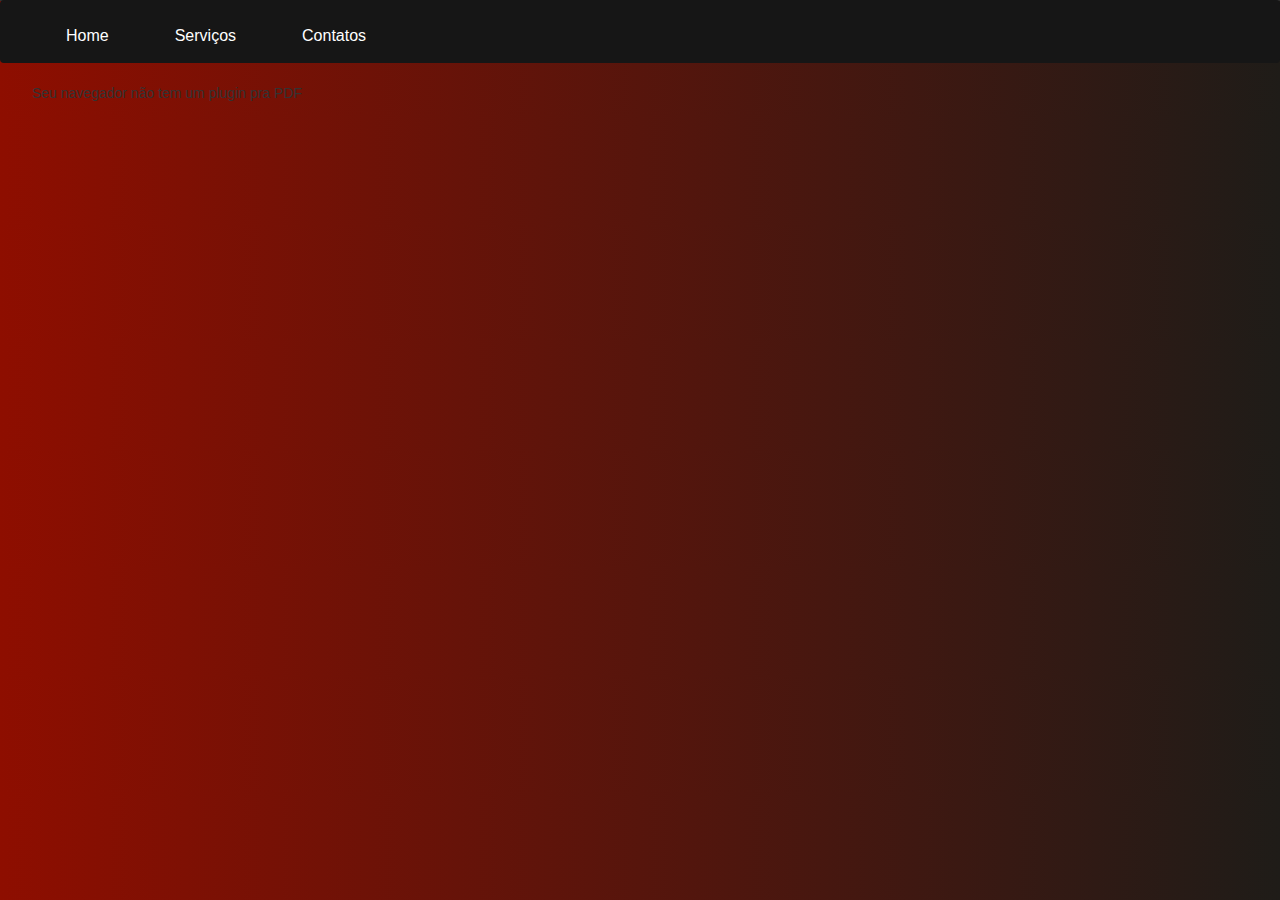
<file: src/cardapio.html>
<!DOCTYPE html>
<html lang="pt-br">
<heade>
    <title>Vipshamburgueria</title>
    <meta http-equiv="Content-Type" content="text/html; charset=UTF-8">
    <meta name="viewport" content="width=device-width, initial-scale=1.0">
    <link href="../css/cardapio.css" rel="stylesheet" type="text/css">
    <link rel="stylesheet" href="https://maxcdn.bootstrapcdn.com/bootstrap/3.3.7/css/bootstrap.min.css">
    <script src="https://ajax.googleapis.com/ajax/libs/jquery/3.3.1/jquery.min.js"></script>
    <script src="https://maxcdn.bootstrapcdn.com/bootstrap/3.3.7/js/bootstrap.min.js"></script>
</heade>

  <body>
    <header>
    <nav class="navbar col-lg-12 col-lg-12 col-sm-12 col-md-12-col-xs-12 col-md-5-col-xls-12" id="navMain">
      <div class="subnav">
        <button class="subnavbtn">Home <i class="fa fa-caret-down"></i></button>
        <div class="subnav-content">
          <a href="index.html" alt="Promoçõe da semana">Oferta da semana</a>
          <a href="index.html"alt="Historia loja">Historia</a>
          <a href="index.html#CArdhamb"alt="Hamburgues historia">hamburgueres</a>
  
        </div>
      </div>
      <div class="subnav">
        <button class="subnavbtn">Serviços <i class="fa fa-caret-down"></i></button>
        <div class="subnav-content">
          <a href="galeriaft.html">Galeria de fotos</a>
          <a href="ecomerce.html">Nosso hamburguer</a>
          <a href="cardapio.html">Cardapio</a>
        </div>
      </div>
      <div class="subnav">
        <button class="subnavbtn">Contatos <i class="fa fa-caret-down"></i></button>
        <div class="subnav-content">
          <a href="https://www.ifood.com.br/?gclid=EAIaIQobChMIwsv_vdPZ6AIVAweRCh1MUQypEAAYAiAAEgKqrPD_BwE" target="_blanck">IFOOD</a>
          <a href="#instagram">Instagram</a>
          <a href="#facebook">Facebook</a>
          <a href="https://api.whatsapp.com/send?l=pt&amp;phone=5511988351473" target="_blank">whatsapp</a>
  
        </div>
      </div>
    </nav>
  </header>
  <main>
  <section>
    <div class="container-fluid" id="containerImg">
        <div class="row">
          <object data="../img/TABELA DE PREÇO VENDA HAMBURGUER.pdf" type="application/pdf" id="imgpdf" alt="cardapio">
            <p>Seu navegador não tem um plugin pra PDF</p>
        </object>
        </div>
    </div>
  </section>
</main>
  </body>

    </html>
</file>
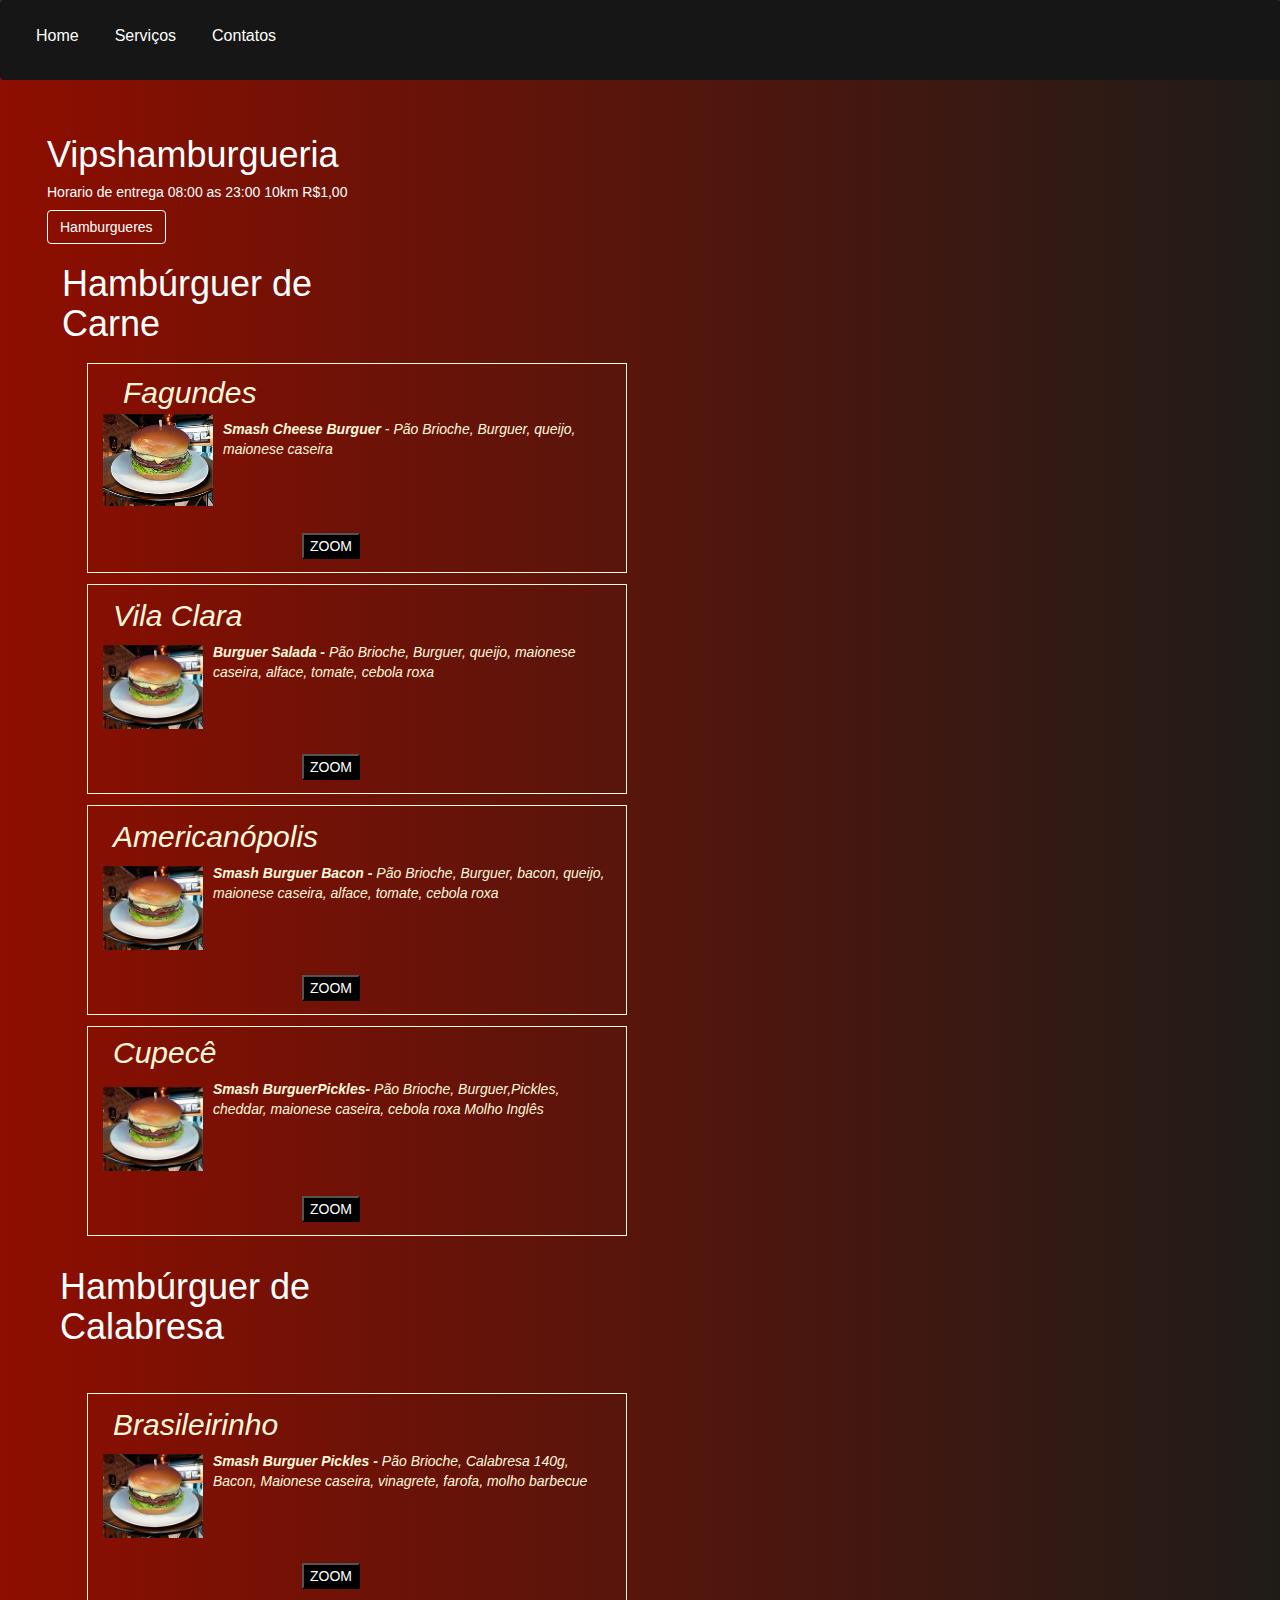
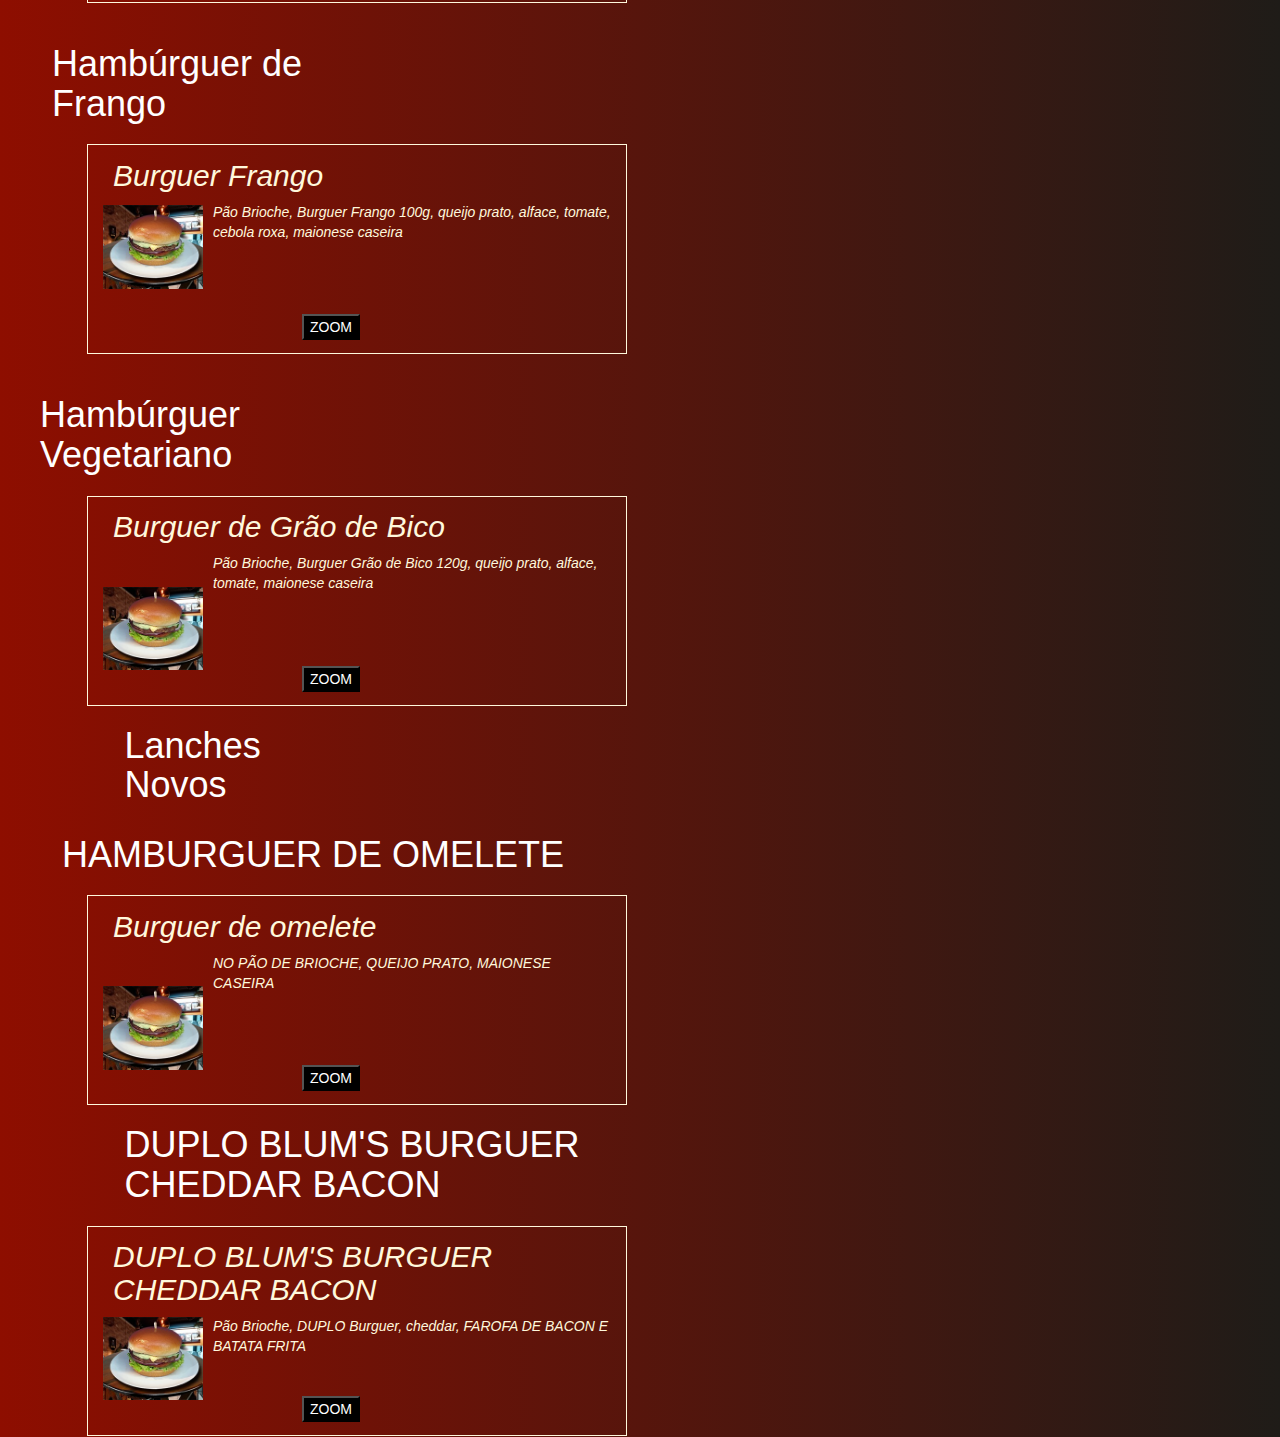
<file: src/ecomerce.html>
<!DOCTYPE html>
<html lang="pt-br">
<heade>
  <title>Vipshamburgueria</title>
  <meta http-equiv="Content-Type" content="text/html; charset=UTF-8">
  <meta name="viewport" content="width=device-width, initial-scale=1.0">
  <link href="../css/ecomerce.css" rel="stylesheet" type="text/css">
  <link rel="stylesheet" href="https://maxcdn.bootstrapcdn.com/bootstrap/3.3.7/css/bootstrap.min.css">
  <script src="https://ajax.googleapis.com/ajax/libs/jquery/3.3.1/jquery.min.js"></script>
  <script src="https://maxcdn.bootstrapcdn.com/bootstrap/3.3.7/js/bootstrap.min.js"></script>
</heade>

<body>
  <header>
    <nav class="navbar col-lg-12 col-lg-12 col-sm-12 col-md-12-col-xs-12 col-md-12-col-xls-12" id="navMain">
      <div class="subnav">
        <button class="subnavbtn">Home <i class="fa fa-caret-down"></i></button>
        <div class="subnav-content">
          <a href="index.html" alt="Promoçõe da semana">Oferta da semana</a>
          <a href="index.html" alt="Historia loja">Historia</a>
          <a href="index.html#CArdhamb" alt="Hamburgues historia">hamburgueres</a>

        </div>
      </div>

      <div class="subnav">
        <button class="subnavbtn">Serviços <i class="fa fa-caret-down"></i></button>
        <div class="subnav-content">
          <a href="galeriaft.html">Galeria de fotos</a>
          <a href="ecomerce.html">Nosso hamburguer</a>
          <a href="cardapio.html">Cardapio</a>
        </div>
      </div>
      <div class="subnav">
        <button class="subnavbtn">Contatos <i class="fa fa-caret-down"></i></button>
        <div class="subnav-content">
          <a href="https://www.ifood.com.br/?gclid=EAIaIQobChMIwsv_vdPZ6AIVAweRCh1MUQypEAAYAiAAEgKqrPD_BwE"
            target="_blanck">IFOOD</a>
          <a href="#instagram">Instagram</a>
          <a href="#facebook">Facebook</a>
          <a href="https://api.whatsapp.com/send?l=pt&amp;phone=5511988351473" target="_blank">whatsapp</a>
        </div>
      </div>
    </nav>
  </header>
  <main>
    <section>
      <div class="container col-lg-4 col-lg-4 col-sm-4 col-md-4-col-xs-4 col-md-4-col-xls-4" id="ecomercetit">
        <h1>Vipshamburgueria</h1>
        <h5>Horario de entrega 08:00 as 23:00 10km R$1,00</h5>

        <div class="dropdown">
          <a class="btn btn-secondary dropdown-toggle" href="#" role="button" id="dropdownMenuLink"
            data-toggle="dropdown" aria-haspopup="true" aria-expanded="false">
            Hamburgueres
          </a>

          <div class="dropdown-menu" aria-labelledby="dropdownMenuLink">
            <ul>
              <li><a class="dropdown-item" href="#cardcarn">Carne</a></li>
              <li><a class="dropdown-item" href="#cardcalabresa">Calabresa</a></li>
              <li><a class="dropdown-item" href="#cardfrango">Frango</a></li>
              <li><a class="dropdown-item" href="#cardvegeta">vegetariano</a></li>
              <li><a class="dropdown-item" href="#lancamentos">Lanches Novos</a></li>
              <ul>
          </div>
        </div>

        <div class="container col-lg-8 col-lg-8 col-sm-8 col-md-8-col-xs-8 col-md-8-col-xls-8" id="cardcarn">
          <h1>Hambúrguer de Carne</h1>
        </div>

        <div class="container col-lg-4 col-lg-4 col-sm-4 col-md-4-col-xs-4 col-md-4-col-xls-4" id="contcarnFR">
          <img src="../img/SBKV6555.JPG" class="responsive" id="contcarnIMG00" alt="Fagundes Smash Cheese Burguer">
          <div class="card" id="cardcarn00">
            <h2>Fagundes</h2>
            <p class="float-esquerda"><b>Smash Cheese Burguer</b> - Pão Brioche, Burguer,
              queijo, maionese caseira</p>
          </div>
        </div>

        <div class="container col-lg-2 col-lg-2 col-sm-2 col-md-2-col-xs-2 col-md-2-col-xls-2">
          <!-- The Modal -->
          <button id="bottom00">ZOOM</button>
        </div>
        <!-- The Modal -->
        <div id="myModal" class="modal">
          <!-- Modal content -->
          <div class="modal-content">
            <div class="modal-header">
              <h2>Fagundes Smash Cheese Burguer</h2>
              <p>
                <li>1 carne: R$18,00</li>
                <li>2 carne: R$26,00</li>
                <li>3 carne: R$30,00</li>

              </p>
              <div class="zoom">

                <img src="../img/SBKV6555.JPG" class="responsive" id="IMGMOda" alt="Fagundes Smash Cheese Burguer">

              </div>
            </div>
          </div>
        </div>

        <div class="container col-lg-8 col-lg-8 col-sm-8 col-md-8-col-xs-8 col-md-8-col-xls-8">
        </div>
        <div class="container col-lg-4 col-lg-4 col-sm-4 col-md-4-col-xs-4 col-md-4-col-xls-4" id="contcarnFR1">
          <img src="../img/SBKV6555.JPG" class="responsive" id="contcarnIMG01" alt="Vila Clara Smash Burguer Salada">
          <div class="card" id="cardcarn01">
            <h2>Vila Clara </h2>
            <p class="float-esquerda"> <b> Burguer Salada -</b> Pão Brioche,
              Burguer, queijo, maionese caseira, alface, tomate, cebola roxa</p>

          </div>
        </div>

        <div class="container col-lg-2 col-lg-2 col-sm-2 col-md-2-col-xs-2 col-md-2-col-xls-2">
          <!-- The Modal -->
          <button id="bottom01">ZOOM</button>
        </div>
        <!-- The Modal -->
        <div id="myModal1" class="modal">
          <!-- Modal content -->
          <div class="modal-content">
            <div class="modal-header">
              <h2>"Vila Clara Smash Burguer Salada" </h2>
              <li>1 carne: R$18,00</li>
              <li>2 carne: R$26,00</li>
              <li>3 carne: R$30,00</li>

              <div class="zoom">

                <img src="../img/SBKV6555.JPG" class="responsive" id="IMGMOda1" alt="lanche Vila Clara Smash Burguer Salada ">

              </div>
            </div>
          </div>
        </div>

        <div class="container col-lg-8 col-lg-8 col-sm-8 col-md-8-col-xs-8 col-md-8-col-xls-8" >
        </div>
        <div class="container col-lg-4 col-lg-4 col-sm-4 col-md-4-col-xs-4 col-md-4-col-xls-4" id="contcarnFR2">
          <img src="../img/SBKV6555.JPG" class="responsive" id="contcarnIMG02" alt="Americanópolis Smash Burguer Bacon">
          <div class="card" id="cardcarn02">
            <h2>Americanópolis</h2>
            <p class="float-esquerda"> <b>Smash Burguer Bacon -</b> Pão Brioche, Burguer,
              bacon, queijo, maionese caseira, alface, tomate, cebola roxa</p>
          </div>
        </div>

        <div class="container col-lg-2 col-lg-2 col-sm-2 col-md-2-col-xs-2 col-md-2-col-xls-2">
          <!-- The Modal -->
          <button id="bottom02">ZOOM</button>
        </div>
        <!-- The Modal -->
        <div id="myModal2" class="modal">
          <!-- Modal content -->
          <div class="modal-content">
            <div class="modal-header">
              <h2>"Americanópolis Smash Burguer Bacon" </h2>
              <li>1 carne: R$18,00</li>
              <li>2 carne: R$26,00</li>
              <li>3 carne: R$30,00</li>

              <div class="zoom">

                <img src="../img/SBKV6555.JPG" class="responsive" id="IMGMOda2" alt="lanche americanopolis">

              </div>
            </div>
          </div>
        </div>

        <div class="container col-lg-8 col-lg-8 col-sm-8 col-md-8-col-xs-8 col-md-8-col-xls-8" >
        </div>
        <div class="container col-lg-4 col-lg-4 col-sm-4 col-md-4-col-xs-4 col-md-4-col-xls-4" id="contcarnFR3">
          <img src="../img/SBKV6555.JPG" class="responsive" id="contcarnIMG03" alt="Cupecê Smash Burguer Pickles">
          <div class="card" id="cardcarn03">
            <h2> Cupecê </h2>
            <p class="float-esquerda"><b>Smash BurguerPickles-</b>
              Pão Brioche, Burguer,Pickles, cheddar, maionese caseira, 
              cebola roxa Molho Inglês</p>
          </div>
        </div>


        <div class="container col-lg-2 col-lg-2 col-sm-2 col-md-2-col-xs-2 col-md-2-col-xls-2">
          <!-- The Modal -->
          <button id="bottom03">ZOOM</button>
        </div>
        <!-- The Modal -->
        <div id="myModal3" class="modal">
          <!-- Modal content -->
          <div class="modal-content">
            <div class="modal-header">
              <h2>"Cupecê Smash Burguer Pickles" </h2>
              <li>1 carne: R$18,00</li>
              <li>2 carne: R$26,00</li>
              <li>3 carne: R$30,00</li>

              <div class="zoom">

                <img src="../img/SBKV6555.JPG" class="responsive" id="IMGMOda3" alt="Cupecê Smash Burguer Pickles">

              </div>
            </div>
          </div>
        </div>

        <div class="container col-lg-8 col-lg-8 col-sm-8 col-md-8-col-xs-8 col-md-8-col-xls-8" id="cardcalabresa">
          <h1>Hambúrguer de Calabresa</h1>
        </div>

        <div class="container col-lg-8 col-lg-8 col-sm-8 col-md-8-col-xs-8 col-md-8-col-xls-8">
        </div>

        <div class="container col-lg-4 col-lg-4 col-sm-4 col-md-4-col-xs-4 col-md-4-col-xls-4" id="contcarnFR4">
          <img src="../img/SBKV6555.JPG" class="responsive" id="contcarnIMG04" alt="Brasileirinho">
          <div class="card" id="cardcarn04">
            <h2> Brasileirinho </h2>
            <p class="float-esquerda"> <b>Smash Burguer Pickles -</b> Pão Brioche,
              Calabresa 140g, Bacon, Maionese caseira, vinagrete, farofa, molho barbecue</p>
          </div>
        </div>


        <div class="container col-lg-2 col-lg-2 col-sm-2 col-md-2-col-xs-2 col-md-2-col-xls-2">
          <!-- The Modal -->
          <button id="bottom04">ZOOM</button>
        </div>
        <!-- The Modal -->
        <div id="myModal4" class="modal">
          <!-- Modal content -->
          <div class="modal-content">
            <div class="modal-header">
              <h2>"Burguer Brasileirinho" </h2>
              <li> Preço unidade R$18,00</li>


              <div class="zoom">

                <img src="../img/SBKV6555.JPG" class="responsive" id="IMGMOda4" alt="Brasileirinho">

              </div>
            </div>
          </div>
        </div>

        <div class="container col-lg-8 col-lg-8 col-sm-8 col-md-8-col-xs-8 col-md-8-col-xls-8" id="cardfrango">
          <h1>Hambúrguer de Frango</h1>
        </div>
        <div class="container col-lg-8 col-lg-8 col-sm-8 col-md-8-col-xs-8 col-md-8-col-xls-8" >
        </div>

        <div class="container col-lg-4 col-lg-4 col-sm-4 col-md-4-col-xs-4 col-md-4-col-xls-4" id="contcarnFR5">
          <img src="../img/SBKV6555.JPG" class="responsive" id="contcarnIMG05" alt=" Burguer Frango">
          <div class="card" id="cardcarn05">
            <h2> Burguer Frango </h2>
            <p class="float-esquerda"> Pão Brioche, Burguer Frango 100g, 
              queijo prato, alface, tomate, cebola roxa, maionese caseira</p>
          </div>
        </div>


        <div class="container col-lg-2 col-lg-2 col-sm-2 col-md-2-col-xs-2 col-md-2-col-xls-2">
          <!-- The Modal -->
          <button id="bottom05">ZOOM</button>
        </div>
        <!-- The Modal -->
        <div id="myModal5" class="modal">
          <!-- Modal content -->
          <div class="modal-content">
            <div class="modal-header">
              <h2>"Burguer Frango" </h2>
              <li> Preço unidade: R$18,00</li>


              <div class="zoom">

                <img src="../img/SBKV6555.JPG" class="responsive" id="IMGMOda5" alt="Burguer Frango">

              </div>
            </div>
          </div>
        </div>

      
        <div class="container col-lg-8 col-lg-8 col-sm-8 col-md-8-col-xs-8 col-md-8-col-xls-8" id="cardvegeta">
          <h1>Hambúrguer Vegetariano</h1>
        </div>
        <div class="container col-lg-8 col-lg-8 col-sm-8 col-md-8-col-xs-8 col-md-8-col-xls-8">
        </div>

        <div class="container col-lg-4 col-lg-4 col-sm-4 col-md-4-col-xs-4 col-md-4-col-xls-4" id="contcarnFR6">
          <img src="../img/SBKV6555.JPG" class="responsive" id="contcarnIMG06" alt="Burguer de Grão de Bico">
          <div class="card" id="cardcarn06">
            <h2> Burguer de Grão de Bico </h2>
            <p class="float-esquerda"> Pão Brioche, Burguer Grão de Bico 120g, 
              queijo prato, alface, tomate, maionese caseira</p>
          </div>
        </div>

        <div class="container col-lg-2 col-lg-2 col-sm-2 col-md-2-col-xs-2 col-md-2-col-xls-2">
          <!-- The Modal -->
          <button id="bottom06">ZOOM</button>
        </div>
        <!-- The Modal -->
        <div id="myModal6" class="modal">
          <!-- Modal content -->
          <div class="modal-content">
            <div class="modal-header">
              <h2>"Burguer de Grão de Bico" </h2>
              <li> Preço unidade: R$18,00</li>

              <div class="zoom">

                <img src="../img/SBKV6555.JPG" class="responsive" id="IMGMOda6" alt="Burguer de Grão de Bico">

              </div>
            </div>
          </div>
        </div>

        <div class="container col-lg-8 col-lg-8 col-sm-8 col-md-8-col-xs-8 col-md-8-col-xls-8" id="lancamentos">
          <h1>Lanches Novos</h1>
        </div>


        <div class="container col-lg-8 col-lg-8 col-sm-8 col-md-8-col-xs-8 col-md-8-col-xls-8" id="cardnovosLanches">
          <h1>HAMBURGUER DE OMELETE</h1>
        </div>
        <div class="container col-lg-8 col-lg-8 col-sm-8 col-md-8-col-xs-8 col-md-8-col-xls-8">
        </div>

        <div class="container col-lg-4 col-lg-4 col-sm-4 col-md-4-col-xs-4 col-md-4-col-xls-4" id="contcarnFR7">
          <img src="../img/SBKV6555.JPG" class="responsive" id="contcarnIMG07" alt="Burguer de omelete">
          <div class="card" id="cardcarn07">
            <h2> Burguer de omelete </h2>
            <p class="float-esquerda"> NO PÃO DE BRIOCHE, QUEIJO PRATO, MAIONESE CASEIRA</p>
          </div>
        </div>

        <div class="container col-lg-2 col-lg-2 col-sm-2 col-md-2-col-xs-2 col-md-2-col-xls-2">
          <!-- The Modal -->
          <button id="bottom07">ZOOM</button>
        </div>
        <!-- The Modal -->
        <div id="myModal07" class="modal">
          <!-- Modal content -->
          <div class="modal-content">
            <div class="modal-header">
              <h2>"Burguer de omelete " </h2>
              <li> Preço unidade: R$18,00</li>

              <div class="zoom">

                <img src="../img/SBKV6555.JPG" class="responsive" id="IMGMOdanv" alt="Burguer de Grão de Bico">

              </div>
            </div>
          </div>
        </div>


        <div class="container col-lg-8 col-lg-8 col-sm-8 col-md-8-col-xs-8 col-md-8-col-xls-8" id="cardnovosLanches">
          <h1>DUPLO BLUM'S BURGUER CHEDDAR BACON</h1>
        </div>
        <div class="container col-lg-8 col-lg-8 col-sm-8 col-md-8-col-xs-8 col-md-8-col-xls-8">
        </div>

        <div class="container col-lg-4 col-lg-4 col-sm-4 col-md-4-col-xs-4 col-md-4-col-xls-4" id="contcarnFR8">
          <img src="../img/SBKV6555.JPG" class="responsive" id="contcarnIMG08" alt="Burguer de omelete">
          <div class="card" id="cardcarn08">
            <h2> DUPLO BLUM'S BURGUER CHEDDAR BACON  </h2>
            <p class="float-esquerda"> Pão Brioche, DUPLO Burguer, cheddar, 
              FAROFA DE BACON E BATATA FRITA</p>
          </div>
        </div>

        <div class="container col-lg-2 col-lg-2 col-sm-2 col-md-2-col-xs-2 col-md-2-col-xls-2">
          <!-- The Modal -->
          <button id="bottom08">ZOOM</button>
        </div>
        <!-- The Modal -->
        <div id="myModal08" class="modal">
          <!-- Modal content -->
          <div class="modal-content">
            <div class="modal-header">
              <h2>"DUPLO BLUM'S BURGUER CHEDDAR BACON " </h2>
              <li> Preço unidade: R$18,00</li>

              <div class="zoom">

                <img src="../img/SBKV6555.JPG" class="responsive" id="IMGMOdanv1" alt="Burguer de Grão de Bico">

              </div>
            </div>
          </div>
        </div>


  </section>
  <script src="../JS/OpenModal.js" type="text/javascript"></script>
  <script src="../JS/Somaecomerce.js" type="text/javascript"></script>

  </main>
</body>

</html>



<!--colocar dentro do modal se um dia precisar na classe modal depois de zoom-->
<!-- <div class="modal-body">
            <p>Formas de pagamentos</p>
            <p class="PagaMentos">
              <select name="opcaopag" id="opcaopag">
                <option>Cartão de credito</option>
                <option>Cartão de debito</option>
                <option>Dinheiro</option>
              </select>
            </p>
          </div>

          <div class="modal-footer">
           
          <h3>Detalhes da compra</h3>

          <p class="valores">Valor de 1 carne: <span id="valor-carne">18.00</span></p>
          <p class="valores">Valor de 2 carne: <span id="valor-carne2">26.00</span></p>
          <p class="valores">Valor de 3 carne: <span id="valor-carne3">30.00</span></p>
        

          <form class="menu-compras">
            <p>
              <label for="quantitya">Quantidade carne</label>
              <input type="number" id="quantitya" name="quantitya" min="0" max="3">
            </p>
            <p>
              <label for="quantityb">Quantidade lanche</label>

              <input type="number" id="quantityb" name="quantityb" min="0" max="999">
            </p>
            
            <button type="submit" id="buttonCP">Calcular</button>
          </form>
          <p class="tot">Total:<span id="total"></span></p>
          <p class="comprar">
            <img src="../img/carrinho2.png" alt="carrinho compra">
          </p>
          </div>
        </div>-->
</file>
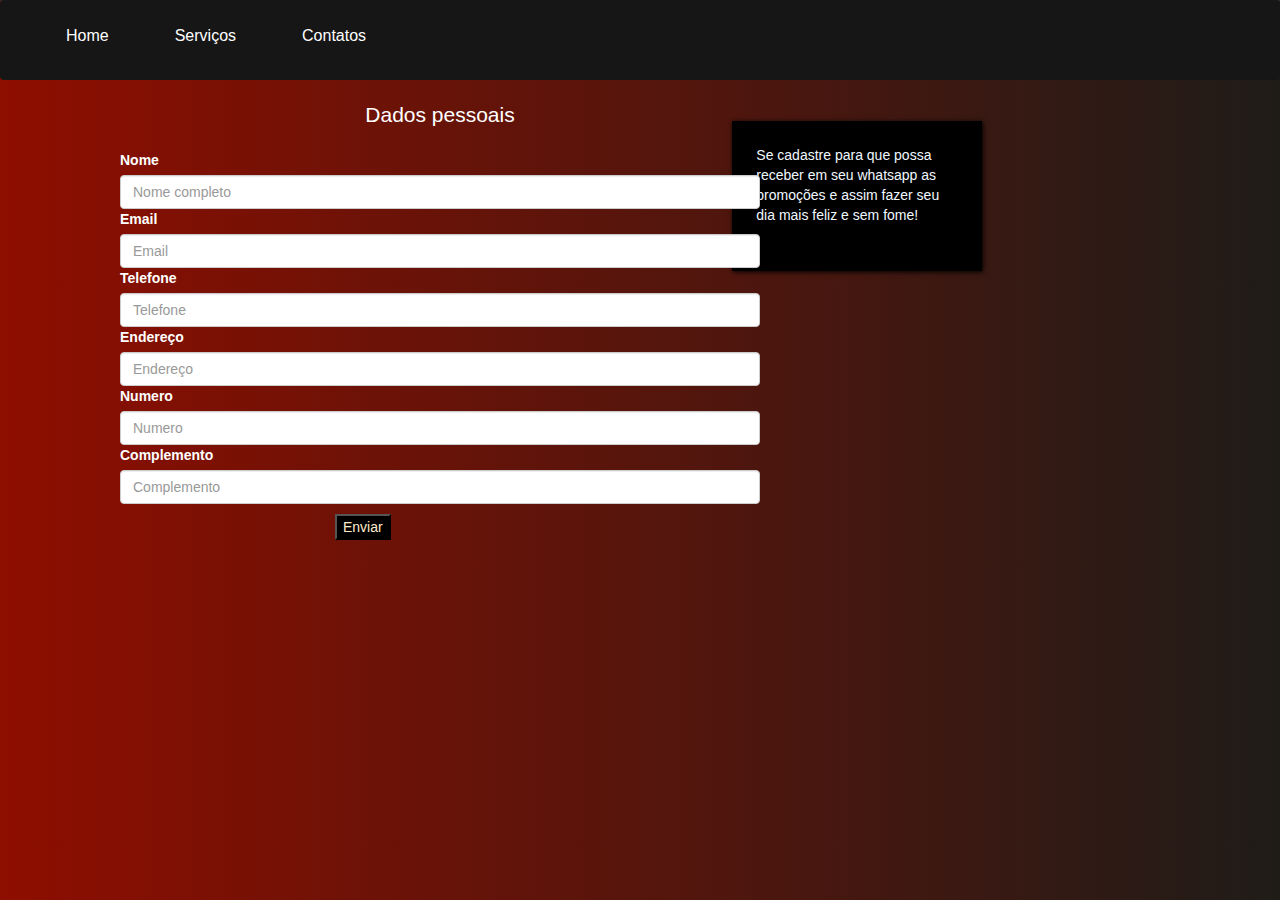
<file: src/Promocao.html>
<!DOCTYPE html>
<html lang="pt-br">

<heade>
  <title>Vipshamburgueria</title>
  <meta http-equiv="Content-Type" content="text/html; charset=UTF-8">
  <meta name="viewport" content="width=device-width, initial-scale=1.0">
  <link href="../css/ecomerce.css" rel="stylesheet" type="text/css">
  <link href="../css/login.css" rel="stylesheet" type="text/css">
  <link rel="stylesheet" href="https://maxcdn.bootstrapcdn.com/bootstrap/3.3.7/css/bootstrap.min.css">
  <script src="https://ajax.googleapis.com/ajax/libs/jquery/3.3.1/jquery.min.js"></script>
  <script src="https://maxcdn.bootstrapcdn.com/bootstrap/3.3.7/js/bootstrap.min.js"></script>
</heade>

<body onload="OpenModal()">
  <!--alerta para navegador-->
  <!--menu navegação-->
  <header>
    <nav class="navbar col-lg-12 col-lg-12 col-sm-12 col-md-12-col-xs-12 col-md-5-col-xls-12" id="navMain">
      <div class="subnav">
        <button class="subnavbtn">Home <i class="fa fa-caret-down"></i></button>
        <div class="subnav-content">
          <a href="index.html">Oferta da semana</a>
          <a href="CArdhist">Historia</a>
          <a href="CArdhamb">hamburgueres</a>

        </div>
      </div>
      <!--submenu navegação-->
      <div class="subnav">
        <button class="subnavbtn">Serviços <i class="fa fa-caret-down"></i></button>
        <div class="subnav-content">
          <a href="galeriaft.html">Galeria de fotos</a>
          <a href="ecomerce.html">Nosso hamburguer</a>
          <a href="cardapio.html">Cardapio</a>
        </div>
      </div>
      <div class="subnav">
        <button class="subnavbtn">Contatos <i class="fa fa-caret-down"></i></button>
        <div class="subnav-content">
          <a href="https://www.ifood.com.br/?gclid=EAIaIQobChMIwsv_vdPZ6AIVAweRCh1MUQypEAAYAiAAEgKqrPD_BwE" target="_blanck">IFOOD</a>
          <a href="#instagram">Instagram</a>
          <a href="#facebook">Facebook</a>
          <a href="https://api.whatsapp.com/send?l=pt&amp;phone=5511988351473" target="_blank">whatsapp</a>
  

        </div>
      </div>
    </nav>
  </header>
  <main>
    <section>
      <div class="cadastrocp">
        <form action="https://formspree.io/mwkrqdrw" method="POST"  id="cadastro" >
          <legend class="lenda">Dados pessoais</legend>

          <label for="nome">Nome</label>
          <input type="text" class="form-control" id="nome" name="nome" placeholder="Nome completo" required>

          <label for="email">Email</label>
          <input type="email" class="form-control" id="email" name="email" placeholder="Email" required>
         
          <label for="telefone">Telefone</label>
          <input type="tel" class="form-control" id=" telefone" name="telefone" placeholder="Telefone" required>
         
          <label for="Endereco">Endereço</label>
          <input type="text" class="form-control" id="Endereco" name="endereco" placeholder="Endereço" required>

          <label for="numero">Numero</label>
          <input type="text" class="form-control" id="numero" name="numero" placeholder="Numero" required>

          <label for="complemento">Complemento</label>
          <input type="text" class="form-control" id="compl" name="complemento" placeholder="Complemento" required>
          <button id="my-form-button" class="submit">Enviar</button>

          <p id="my-form-status"></p>
        </form>
      </div>
     
      <article class="container-frase">
        <div>
          <P>Se cadastre para que possa receber em seu whatsapp as promoções
            e assim fazer seu dia mais feliz e sem fome!
          </P>
        </article>

    </section>
  </main>

  <script src="../JS/scriptXhtml.js" type="text/javascript"></script>

</body>

</html>
</file>
<file: css/cardapio.css>
*,*::before,*::after{box-sizing: border-box;
  -moz-box-sizing:border-box;
  -webkit-box-sizing: border-box;
  }
  
  html{font-size:18px; /*1rem = 18px*/
  scroll-behavior: smooth;
  margin: 0px;
  padding: 0;
  }
  body{
    
      font-family: 'Open Sans'verdana,sans-serif; 
      background-image:linear-gradient(to right, #8e0e00,#1f1c18);
  }
  /*tornando imagens responsivas*/
  img {max-width: 100%;}
  /*reset em alguns elementos*/
  body,h1,h2,h3,p,figure{
      margin: 0;
      padding: 0;
  }

header,footer{
    text-align: center;
    background-color: rgba(128, 128, 128, 0.541);
}
header{ border-bottom: solid 1px;
        margin-bottom: 10px;    
}
footer{border-top: solid 1px;}

main {
    width: 95%;
    /* margin-left: auto;
    margin-right: auto; */
    margin: 0 auto; /* centralizar o bloco */
}

/* p { text-align: justify; } */

/* Regra para cada área de conteúdo (article)
contida na página */
article {
    background-color: white;
    padding: 2%;
    margin: 10px 0;
    box-shadow: black 1px 1px 5px;
}
nav{
   background-color: black;
 
  
}
.navbar{
    margin: auto;
    margin-top: 0px;
    width: 100%;
    background-color: rgb(22, 22, 22);
}
/*Navigation links */
.navbar a {
  float: left;
  font-size: 16px;
  color: white;
  text-align: center;
 
  padding: 20px 30px;
  text-decoration: none;
  font-size: 12px;
  
}
/* The subnavigation menu */
.subnav {
  float: left; 
}
/* Subnav button */
.subnav .subnavbtn {
  font-size: 16px;
  border: none;
  outline: none;
  color: white;
  padding: 14px 16px ;
  padding-left: 50px;
  background-color: inherit;
  font-family: inherit;
  margin: 0;
  margin-top: 10px;
  
}
/* Add a red background color to navigation links on hover */
.navbar a:hover, .subnav:hover .subnavbtn {
  background-color: rgb(197, 171, 171);
}
/* Style the subnav content - positioned absolute */
.subnav-content {
  display: none;
  position: absolute;
  left: 0;
  background-color: rgb(148, 28, 28);
  width:100%;
}
/* Style the subnav links */
.subnav-content a {
  float: left;
  color: white;
  text-decoration: none;
}
/* Add a grey background color on hover */
.subnav-content a:hover {
  background-color: #eee;
  color: black;
}
/* When you move the mouse over the subnav container, open the subnav content */
.subnav:hover .subnav-content {
  display: block;
}

 #cont1{
   margin-top:50px;
   height: 500px;
   position: relative;
   margin: auto;
   background:burlywood;
 
 }
 .sliders,img{
   margin-top: 5px!important;
   margin-left: 300px!important;
   width: 600px!important;
   height: 200px;
   position: relative;
   margin: auto;
 }
 /* Hide the images by default */
 .contcarousel {
   display: none;
 }
 /* Next & previous buttons */
 .prev, .next {
   cursor: pointer;
   position: absolute;
   top: 50%;
   width: auto;
   margin-top: -22px;
   padding: 16px;
   color: white;
   font-weight: bold;
   font-size: 18px;
   transition: 0.6s ease;
   border-radius: 0 3px 3px 0;
   user-select: none;
 }
 /* Position the "next button" to the right */
 .next {
   right: 0;
   border-radius: 3px 0 0 3px;
 }
 /* On hover, add a black background color with a little bit see-through */
 .prev:hover, .next:hover {
   background-color: rgba(0,0,0,0.8);
 }
 /* Caption text */
 .text {
   color: #f2f2f2;
   font-size: 15px;
   padding: 8px 12px;
   position: absolute;
   bottom: 8px;
   width: 100%;
   text-align: center;
 }
 /* Number text (1/3 etc) */
 .numbertext {
   color: #f2f2f2;
   font-size: 12px;
   padding: 8px 12px;
   position: absolute;
   top: 0;
 }
 /* The dots/bullets/indicators */
 .dot {
   cursor: pointer;
   margin-bottom: 50px!important;
   height: 15px;
   width: 15px;
   margin: 0 20px;
   background-color: #bbb;
   border-radius: 50%;
   display: inline-block;
   transition: background-color 0.6s ease;
 }
 .active, .dot:hover {
   background-color: #bb1919;
 }
 /* Fading animation */
 .fade {
   -webkit-animation-name: fade;
   -webkit-animation-duration: 1.5s;
   animation-name: fade;
   animation-duration: 1.5s;
 }
 @-webkit-keyframes fade {
   from {opacity: .4}
   to {opacity: 1}
 }
 @keyframes fade {
   from {opacity: .4}
   to {opacity: 1}
 }
#containerImg{
  margin: 0px;
}
 #imgpdf{
    margin-top: -20px;
    min-height: 820px;
    width: 100%;
  
  }
</file>
<file: css/ecomerce.css>
*,*::before,*::after{box-sizing: border-box;
  -moz-box-sizing:border-box;
  -webkit-box-sizing: border-box;
  }
  
  html{font-size:18px; /*1rem = 18px*/
  scroll-behavior: smooth;
  margin: 0px;
  padding: 0;
  }
  body{
    
      font-family: 'Open Sans'verdana,sans-serif; 
      background-image:linear-gradient(to right, #8e0e00,#1f1c18);
  }
  /*tornando imagens responsivas*/
  img {max-width: 100%;}
  /*reset em alguns elementos*/
  body,h1,h2,h3,p,figure{
      margin: 0;
      padding: 0;
  }

header,footer{
    text-align: center;
    background-color: rgba(128, 128, 128, 0.541);
}
header{ border-bottom: solid 1px;
        margin-bottom: 10px;    
}
footer{border-top: solid 1px;}

main {
    width: 95%;
    /* margin-left: auto;
    margin-right: auto; */
    margin: 0 auto; /* centralizar o bloco */
}

/* p { text-align: justify; } */

/* Regra para cada área de conteúdo (article)
contida na página */
article {
    background-color: white;
    padding: 2%;
    margin: 10px 0;
    box-shadow: black 1px 1px 5px;
}


nav{
   background-color: black;
 
  
}
.navbar{
    margin: auto;
    margin-top: 0px;
    width: 100%;
    background-color: rgb(22, 22, 22);
    height: 80px;
}
/*Navigation links */
.navbar a {
  float: left;
  font-size: 16px;
  color: white;
  text-align: center;
 
  padding: 20px 30px;
  text-decoration: none;
  font-size: 12px;
  
}
/* The subnavigation menu */
.subnav {
  float: left; 
}
/* Subnav button */
.subnav .subnavbtn {
  font-size: 16px;
  border: none;
  outline: none;
  color: white;
  padding: 14px 16px ;
  padding-left: 20px;
  background-color: inherit;
  font-family: inherit;
  margin: 0;
  margin-top: 10px;
  
}
/* Add a red background color to navigation links on hover */
.navbar a:hover, .subnav:hover .subnavbtn {
  background-color: rgb(197, 171, 171);
}
/* Style the subnav content - positioned absolute */
.subnav-content {
  display: none;
  position: absolute;
  left: 0;
  background-color: rgb(148, 28, 28);
  width:100%;
}
/* Style the subnav links */
.subnav-content a {
  float: left;
  color: white;
  text-decoration: none;
}
/* Add a grey background color on hover */
.subnav-content a:hover {
  background-color: #eee;
  color: black;
}
/* When you move the mouse over the subnav container, open the subnav content */
.subnav:hover .subnav-content {
  display: block;
}

  #ecomercetit{
    margin-top: 15px;
      color: white;
  } 
  #dropdownMenuLink{
      color:white!important;
      border: 1px solid white;

  }
  .dropdown-item{
     color: white; 
     font-size: 18px;
     margin-left: -25px!important;  
  }
ul :hover{
    border:none;
    padding-top:0px;
  
    padding-left:30px;
    padding-bottom: 10px;
    background-color: rgb(197, 126, 126);
    list-style-type: none;
}
  .dropdown-menu{
    background-color: black!important;
  }

  /*------------------------------titulo cards carne e outros--------------------------------*/ 
 
/*-------------------------------Card 01 esquerda Carne ----------------------------*/
#cardcarn{
width: 100%;
}  
#contcarnFR{
  margin-left: 0;
    width: 100%;
    height: 200px;
    border: cornsilk solid 1px;
    overflow:hidden;
    font-style: italic;
    color:cornsilk;
  }
  #contcarnIMG00{
   margin-top: 50px; 
  width: 110px;
  }
  #cardcarn00{
    margin-top: -150px;
    margin-left: 120px;
    border:none;
  }

  #cardcarn00 h2{
    margin-left: -100px;
  }
  
#IMGMOda{
margin-top:-174px;
margin-left: 450px;
width: 100px;
height: 100px;
display: block;
}

.modal-header h2{
  width: 400px;
}
#bottom00{
  display: none;
  margin-top: -50px;
  margin-left: 240px;
  color: white;
  background-color:black ;
}
/*-------------------------------Card 02 Direira Carne ----------------------------*/
#contcarnFR1{
  margin-top: 20px;
  margin-left: 0;
  width: 100%;
  height: 200px;
  border: cornsilk solid 1px;
  font-style: italic;
  color:cornsilk;
}
#contcarnIMG01{
  margin-top: 60px; 
  width: 100px;
}
#cardcarn01{
    margin-top: -150px;
    margin-left: 110px;
    border:none;
}

#cardcarn01 h2{
  margin-left: -100px;
}

#IMGMOda1{
  margin-top:100px;
  margin-left: 450px;
  width: 100px;
  height: 100px;
  display: block;
  }

#bottom01{

  display: block;
  margin-top: -50px;
  margin-left: 730px;
  color: white;
  background-color:black ;
 
  }
/*-------------------------------Card 03 esquerda Carne ----------------------------*/

  #contcarnFR2{
    margin-top: 20px;
    width: 100%;
    height: 200px;
    border: cornsilk solid 1px;
    overflow:hidden;
    font-style: italic;
    color:cornsilk;
  }
  #contcarnIMG02{
    margin-left: 0px;
   margin-top: 60px; 
    width: 100px;
  }
  #cardcarn02{
    margin-top: -150px;
    margin-left: 110px;
    border:none;
  }
  #cardcarn02 h2{
    margin-left: -100px;
  }
  #IMGMOda2{
    margin-top:-164px;
    margin-left: 390px;
    width: 200px;
    height: 200px;
    display: block;
    }

#bottom02{
  display: none;
  margin-top: -50px;
  margin-left: 240px;
  color: white;
  background-color:black ;
}
/*------------------------- card 04 Carne -----------------------------------------*/

#contcarnFR3{
  margin-top: 20px;
  margin-left: 0px;
  width: 100%;
  height: 200px;
  border: cornsilk solid 1px;
  overflow:hidden;
  font-style: italic;
  color:cornsilk;
}
#contcarnIMG03{
  margin-left: 0px;
  margin-top: 60px; 
  width: 100px;
}
#cardcarn03{
  margin-top: -155px;
  margin-left: 110px;
  border:none;
}
#cardcarn03 h2{
  margin-left: -100px;
}
#IMGMOda3{
  margin-top:-164px!important;
  margin-left: 450px!important;
  width: 200px;
  height: 200px;
  display: block;
  }

#bottom03{
display: block;
margin-top: -50px;
margin-left: 730px;
color: white;
background-color:black ;
}
/* --------------------------fim cards carne----------------------------------*/

/* --------------------------inicio cards calabresa---------------------------*/
#cardcalabresa{
  margin: 0px;
  margin-top: 10px;
  margin-right: 400px;
  width: 100%;
  height:200px;
  margin-left: 20px;
  color: white;
}

#cardcalabresa{
  margin-left: 20px;
  width: 100%;
}
#contcarnFR4{
  margin-top: -60px;
  width: 100%;
  height: 220px;
  border: cornsilk solid 1px;
  overflow:hidden;
  font-style: italic;
  color:cornsilk;
}
#contcarnIMG04{
  margin-left: 0;
  margin-top: 60px; 
  width: 100px;
}
#cardcarn04{
  margin-top: -150px;
  margin-left: 110px;
  border:none;
}

#cardcarn04 h2{
  margin-left: -100px;
}
#IMGMOda4{
  margin-top:-190px!important;
  margin-left: 450px!important;
  width: 100px;
  height: 100px;
  display: block;
  }

#bottom04{
display: none;
margin-top: -40px;
margin-left: 240px;
color: white;
background-color:black ;
}
/*------------------------- Fim Card Calabresa-------------------------------*/

/*------------------------- Inicio Card Frango-------------------------------*/
#cardfrango{
  margin-top: 20px;
  margin-left: 0px;
  width: 100%;

}
#contcarnFR5{
  margin-top: 30px;
  margin-left: 0px;
  width: 100%;
  height: 210px;
  border: cornsilk solid 1px;
  overflow:hidden;
  font-style: italic;
  color:cornsilk;
}
#contcarnIMG05{
 margin-top: 60px; 
width: 100px;
}
#cardcarn05{
  margin-top: -150px;
  margin-left: 110px;
  border:none;
}
#cardcarn05 h2{
  margin-left: -100px;
}
#IMGMOda5{
  margin-top:-190px!important;
  margin-left: 450px!important;
  width: 100px;
  height: 100px;
  display: block;
  }

#bottom05{
display: none;
margin-top: -40px;
margin-left: 720px;
color: white;
background-color:black ;
}

/*------------------------- Fim Card Frango-------------------------------*/

/*------------------------- Inicio Card Vegetariano------------------------*/

#cardvegeta{
  margin: 0px;
  margin-top: 20px;
  margin-right: 400px;
  width: 100%;
  margin-left: 20px;
  color: white;
}


#contcarnFR6{
  margin-top: 10px;
  width: 100%;
  height: 210px;
  border: cornsilk solid 1px!important;
  overflow:hidden;
  font-style: italic;
  color:cornsilk;
}
#contcarnIMG06{
 margin-top: 90px; 
width: 100px;
}
#cardcarn06{
  margin-top: -90px;
  margin-left: 110px;
  border:none;
}

#cardcarn06 h2{
  margin-top: -160px;
  margin-left: -100px;
}
#IMGMOda6{
  margin-top:-190px!important;
  margin-left: 450px!important;
  width: 100px;
  height: 100px;
  display: block;
  }

#bottom06{
display: none;
margin-top: -40px;
margin-left: 240px;
color: white;
background-color:black ;
}

/*------------------------- Fim Card Vegetariano------------------------*/

.zoom-lc{
  overflow: hidden;
}
.zoom img{
  max-width: 100%;
	-moz-transition: all 0.3s;
	-webkit-transition: all 0.3s;
	transition: all 0.3s;
}

.zoom:hover img {
	-moz-transform: scale(2.9);
	-webkit-transform: scale(2.9);
	transform: scale(2.9);
}
.modal,
.modal1 {
  display: none; /* Hidden by default */
  position: fixed; /* Stay in place */
  z-index: 1; /* Sit on top */
  padding-top: 100px; /* Location of the box */
  left: 0;
  top: 0;
  width: 100%; /* Full width */
  height: 100%; /* Full height */
  overflow: auto; /* Enable scroll if needed */
  background-color: rgb(0,0,0); /* Fallback color */
  background-color: rgba(0,0,0,0.4); /* Black w/ opacity */
}
/* Modal Content */
.modal-content {
  position: relative;
  background-color:white;
  margin: auto;
  padding: 0;
  border: 1px solid #888;
  width: 80%;
  box-shadow: 0 4px 8px 0 rgba(0,0,0,0.2),0 6px 20px 0 rgba(0,0,0,0.19);
  -webkit-animation-name: animatetop;
  -webkit-animation-duration: 0.4s;
  animation-name: animatetop;
  animation-duration: 0.4s
}
/* Add Animation */
@-webkit-keyframes animatetop {
  from {top:-300px; opacity:0} 
  to {top:0; opacity:1}
}
@keyframes animatetop {
  from {top:-300px; opacity:0}
  to {top:0; opacity:1}
}
/* The Close Button */
.close {
  color: white;
  float: right;
  font-size: 28px;
  font-weight: bold;
  
}
.close:hover,
.close:focus {
  color: #000;
  text-decoration: none;
  cursor: pointer;
}
.modal-header {
  padding: 2px 16px;
  background-color:white!important;
  color:black;
}
.modal-body {padding: 2px 16px;}
.modal-body{
  color:black;
}
.modal-footer {
  padding: 2px 16px;
  background-color: #5cb85c;
  color: white;
  display: block;
}
.modal-footer:hover,.modal-footer:focus{
  background-color: black;
}

.zoom-lc{
  overflow: hidden;
}
.zoom img{
  max-width: 100%;
	-moz-transition: all 1s;
	-webkit-transition: all 1s;
	transition: all 1s;
}
.zoom:hover img {
	-moz-transform: scale(2.0);
	-webkit-transform: scale(2.0);
	transform: scale(2.0);
}
.modal,
.modal1 {
  display: none; /* Hidden by default */
  position: fixed; /* Stay in place */
  z-index: 1; /* Sit on top */
  padding-top: 100px; /* Location of the box */
  left: 0;
  top: 0;
  width: 100%; /* Full width */
  height: 100%; /* Full height */
  overflow: auto; /* Enable scroll if needed */
  background-color: rgb(0,0,0); /* Fallback color */
  background-color: rgba(0,0,0,0.4); /* Black w/ opacity */
}
/* Modal Content */
.modal-content {
  position: relative;
  background-color:white;
  margin: auto;
  padding: 0;
  border: 1px solid #888;
  width: 80%;
  box-shadow: 0 4px 8px 0 rgba(0,0,0,0.2),0 6px 20px 0 rgba(0,0,0,0.19);
  -webkit-animation-name: animatetop;
  -webkit-animation-duration: 0.4s;
  animation-name: animatetop;
  animation-duration: 0.4s
}
/* Add Animation */
@-webkit-keyframes animatetop {
  from {top:-300px; opacity:0} 
  to {top:0; opacity:1}
}
@keyframes animatetop {
  from {top:-300px; opacity:0}
  to {top:0; opacity:1}
}
.modal-header {
  padding: 2px 16px;
  background-image:linear-gradient(to right,#8E0E00,  #1f1c18 );
  color:white;
  height: 220px;
  width: 100%;
}
.modal-body {padding: 2px 16px;}
.modal-body{
  color:white;
  font-weight: bold;
  font-size: 18px;
  background-color: rgb(20, 19, 19);
  
}
.modal-footer {
  padding: 2px 16px;
  background-color:rgb(20, 19, 19);
  color:white;
  display: block;
}
.modal-footer:hover,.modal-footer:focus{
  background-color:rgb(71, 192, 40);
}
#quantitya{
  color:black;
}
#quantityb{
color: black;
}

.info{
  color: whitesmoke;
  white-space: pre-wrap;
  font-size: 14px;
  font-weight: bold;
  font-style: unset;
}
.modal-footer{
  display: flex;
  flex-wrap: wrap;
}
.modal-footer h3{
  flex-direction: row;
}

.float-esquerda{
  float: left;
}
/* botao modal comprar*/
#buttonCP{
  color: rgb(20, 19, 19);
  border-color: solid 1px black;
  font-weight: bold;

}

.modal-header li{
  list-style-type: none;
}
.valores :focus{

  font-size: 16px;
  text-align: justify;
  margin-left: 10px;
}

.tot,#total{
  color: antiquewhite;
  margin-left: 20px;
  font-size: 18px;
}
#opcaopag{
  display: block;
}

.PagaMentos{
  margin-left: -50px;
}
#opcaopag{
margin-left: 250px;
width: 150px;
}

.comprar img {
  margin-top: 60px;
  height: 50px;
  width: 50px;
  margin-left: 250px;
}


#contcarnFR7{
  margin-top: 10px;
  width: 100%;
  height: 210px;
  border: cornsilk solid 1px!important;
  overflow:hidden;
  font-style: italic;
  color:cornsilk;
}

#contcarnIMG07{
  margin-top: 90px; 
  width: 100px;
}
#cardcarn07{
  margin-top: -90px;
  margin-left: 110px;
  border:none;
}
#cardcarn07 h2{
  margin-top: -160px;
  margin-left: -100px;
}
#IMGMOdanv{
  margin-top:-190px!important;
  margin-left: 450px!important;
  width: 100px;
  height: 100px;
  display: block;
}
#bottom07{
  display: none;
  margin-top: -40px;
  margin-left: 240px;
  color: white;
  background-color:black ;
  }

  #contcarnFR8{
    margin-top: 10px;
    width: 100%;
    height: 210px;
    border: cornsilk solid 1px!important;
    overflow:hidden;
    font-style: italic;
    color:cornsilk;
  }

#contcarnIMG08{
  margin-top: 90px; 
  width: 100px;
}

#cardcarn08{
  margin-top: -90px;
  margin-left: 110px;
  border:none;
}

#cardcarn08 h2{
  margin-top: -160px;
  margin-left: -100px;
}

#IMGMOdanv1{
  margin-top:-190px!important;
  margin-left: 450px!important;
  width: 100px;
  height: 100px;
  display: block;
}
#bottom08{
  display: none;
  margin-top: -40px;
  margin-left: 240px;
  color: white;
  background-color:black ;
}


@media screen and (min-width:1024px){
  #contcarnFR,#contcarnFR1,#contcarnFR2,#contcarnFR3,#contcarnFR4,#contcarnFR5,
  #contcarnFR6,#contcarnFR7,#contcarnFR8{
    margin-top: 10px;
    margin-left: 40px;
    width: 540px;
    height: 210px;
    border: cornsilk solid 1px!important;
    overflow:hidden;
    font-style: italic;
    color:cornsilk;
  }
  #contcarnFR4{
    margin-top: -55px;
  }
  #cardcalabresa h1,#cardvegeta{
    margin-left: -22px;
  }
  #cardfrango h1{
    margin-left: -10px;
  }
  #cardnovosLanches h1{
    width: 550px;
  }
  #bottom00,#bottom01,#bottom02,#bottom03,#bottom04,#bottom05,#bottom06,#bottom07,
  #bottom08{
    display: block;
    margin-top: -40px;
    margin-left: 240px;
    color: white;
    background-color:black ;
  }
  #IMGMOda,#IMGMOda1,#IMGMOda2,#IMGMOda3{
  margin-top:-164px!important;
  margin-left: 450px!important;
  width: 200px;
  height: 200px;
  display: block;
}

#IMGMOda4,#IMGMOda5,#IMGMOda6,#IMGMOdanv{
  margin-top:-90px!important;
  margin-left: 450px!important;
  width: 200px;
  height: 200px;
  display: block;
}
#IMGMOdanv1{
  margin-top:-125px!important;
  margin-left: 450px!important;
  width: 200px;
  height: 200px;
  display: block;
}
}
</file>
<file: css/login.css>
*,*::before,*::after{box-sizing: border-box;
  -moz-box-sizing:border-box;
  -webkit-box-sizing: border-box;
  }
  
  html{font-size:18px; /*1rem = 18px*/
  scroll-behavior: smooth;
  margin: 0px;
  padding: 0;
  }
  body{
    
      font-family: 'Open Sans'verdana,sans-serif; 
      background-image:linear-gradient(to right, #8e0e00,#1f1c18);
  }
  /*tornando imagens responsivas*/
  img {max-width: 100%;}
  /*reset em alguns elementos*/
  body,h1,h2,h3,p,figure{
      margin: 0;
      padding: 0;
  }

header,footer{
    text-align: center;
    background-color: rgba(128, 128, 128, 0.541);
}
header{ border-bottom: solid 1px;
        margin-bottom: 10px;    
}
footer{border-top: solid 1px;}

main {
    width: 95%;
    /* margin-left: auto;
    margin-right: auto; */
    margin: 0 auto; /* centralizar o bloco */
}

/* p { text-align: justify; } */

/* Regra para cada área de conteúdo (article)
contida na página */
article {
    background-color: white;
    padding: 2%;
    margin: 10px 0;
    box-shadow: black 1px 1px 5px;
}
nav{
   background-color: black;
 
  
}
.navbar{
    margin: auto;
    margin-top: 0px;
    width: 100%;
    background-color: rgb(22, 22, 22);
    height: 80px;
}
/*Navigation links */
.navbar a {
  float: left;
  font-size: 16px;
  color: white;
  text-align: center;
 
  padding: 20px 30px;
  text-decoration: none;
  font-size: 12px;
  
}
/* The subnavigation menu */
.subnav {
  float: left; 
}
/* Subnav button */
.subnav .subnavbtn {
  font-size: 16px;
  border: none;
  outline: none;
  color: white;
  padding: 14px 16px ;
  padding-left: 50px;
  background-color: inherit;
  font-family: inherit;
  margin: 0;
  margin-top: 10px;
  
}
/* Add a red background color to navigation links on hover */
.navbar a:hover, .subnav:hover .subnavbtn {
  background-color: rgb(197, 171, 171);
}
/* Style the subnav content - positioned absolute */
.subnav-content {
  display: none;
  position: absolute;
  left: 0;
  background-color: rgb(148, 28, 28);
  width:100%;
}
/* Style the subnav links */
.subnav-content a {
  float: left;
  color: white;
  text-decoration: none;
}
/* Add a grey background color on hover */
.subnav-content a:hover {
  background-color: #eee;
  color: black;
}
/* When you move the mouse over the subnav container, open the subnav content */
.subnav:hover .subnav-content {
  display: block;
}


  .cadastrocp{
      width: 50%;
      height: 50%;
      margin-left: 100px;
      position:absolute;
      left: 20px;
      top: 100px;
      color: white;
  }

  .lenda{
      color: white;
      border: none;
      text-align: center;
  }

#my-form-button{
  margin-top: 10px;
    background-color: black;
    color: blanchedalmond;
    margin-left: 215px;
}

.container-frase{
  margin-top: 120px;
  height: 150px;
  width: 250px;
  margin-left: 70rem;
  background-color: black;
  color: aliceblue;
}
</file>
